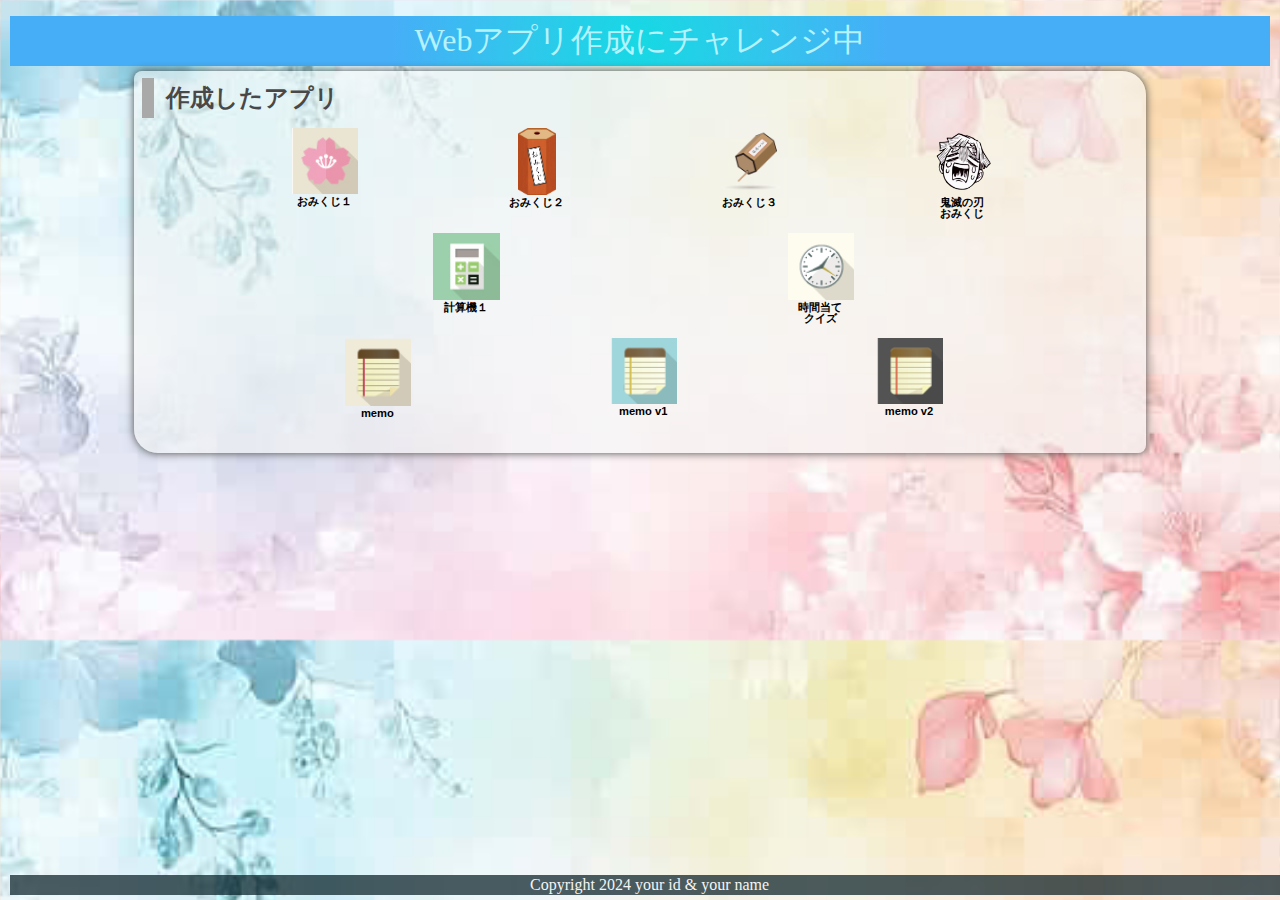
<file: index.html>
<!DOCTYPE html>
<html lang="ja">

<head>
  <meta charset="UTF-8">
  <meta name="viewport" content="width=device-width, initial-scale=1.0">
  <title>ピピのサンプルです</title>
  <meta name="description" content="先生のサンプル（ゲーム）">

  <link rel="icon" href="favicon.ico">
  <link rel="stylesheet" href="css/index.css">
</head>

<body>
  <!-- 見出し（みだし） -->
  <header class="header">
    <h1>Webアプリ作成にチャレンジ中</h1>
  </header>

  <!-- 作成したアプリ -->
  <section class="container01">
    <h2>作成したアプリ</h2>
    <div class="game">

      <div class="container01-01">
        <div class="item01">
          <a href="09_omikuji/omikuji.html" title="今日の運勢を占うゲームです。"><img src="img/sakura.jpg" alt="おみくじ１"><br>おみくじ１</a>
        </div>
        <div class="item01">
          <a href="10a_omikuji/omikuji.html" title="音付きです。"><img src="img/omikuji2.png" alt="おみくじ２"
              class="img_omikuji2"><br>おみくじ２</a>
        </div>
        <div class="item01">
          <a href="10b_omikuji/omikuji.html" title="テキストも画像です。"><img src="img/omikuji3.png" alt="おみくじ３"><br>おみくじ３</a>
        </div>
        <div class="item01">
          <a href="01_omikuji_kimetsu/omikuji_kimetsu.html" title="鬼滅の刃"><img
              src="img/zenitsu.png" alt="鬼滅の刃おみくじ"><br>鬼滅の刃<br>おみくじ</a>
        </div>
      </div>

      <div class="container01-02">
        <div class="item01">
          <a href="./02_calculator/calculator.html" title="かんたんな計算機です。"><img src="img/calc1.jpg"
              alt="計算機１"><br>計算機１</a>
        </div>
<!-- 
        <div class="item01">
          <a href="02_calculator_v2/calculator.html" title="=ボタンをつけた計算機です。"><img src="img/calc2.jpg"
              alt="計算機２"><br>計算機２</a>
        </div> -->

        <!-- <div class="item01">
          <a href="02_calculator_v3/calculator2.html" title="=全部ボタンの計算機です。"><img src="img/calc3.jpg"
              alt="計算機３"><br>計算機３</a>
        </div> -->

        <div class="item01">
          <a href="98_Time guessing quiz/timeguess.html" title="=時間当てクイズです"><img src="img/clock1.png"
              alt="クイズ">時間当て<br>クイズ</a>
        </div>
      </div>

      <div class="container01-03">
        <div class="item01">
          <a href="./04_05memo/memo.html" title="メモアプリです。"><img src="img/memo.png" alt="memo"><br>memo</a>
        </div>

        <div class="item01">
          <a href="./04_06memo/memo.html" title="メモアプリv1です。"><img src="img/memo1.png" alt="memo v1"><br>memo v1</a>
        </div>

        <div class="item01">
          <a href="./04-07_memo/memo.html" title="メモアプリv2です。"><img src="img/memo2.png" alt="memo v2"><br>memo v2</a>
        </div>

        <!-- <div class="item01">
          <a href="04_memo_app_v3/memo.html" title="メモアプリv3です。"><img src="img/memo3.png" alt="memo v3"><br>memo v3</a>
        </div> -->
      </div>

      <div class="container01-04">
        <!-- <div class="item02">
          <a href="05_tic tac toe_06_sound/tic_tac_toe_fix.html" title="2人でやるゲームです。"><img src="img/azarashi.png"
              alt="〇✖ゲーム"><br>〇✖ゲーム</a>
        </div> -->

        <!-- <div class="item02">
          <a href="06_tic tac toe vs computer/tic_tac_toe_vs computer.html" title="vs computerです。"><img
              src="img/penguin.png" alt="〇✖ゲームvs computer"><br>〇✖ゲームvs computer</a>
        </div> -->

        <!-- <div class="item02">
          <a href="07_tic tac toe vs computer level/tic_tac_toe_vs computer.html" title="vs computer level付き。"><img
              src="img/bear.png" alt="〇✖ゲーム"><br>〇✖ゲームvs computer<br>level設定</a>
        </div> -->

      </div>

    </div>
    <div class="filler01"></div>
  </section>

  <!-- フッター -->
  <footer>
    <p>Copyright 2024 your id & your name</p>
  </footer>

</body>

</html>
</file>
<file: css/index.css>
@charset "utf-8";

html {
    /* ブラウザのデフォルトが16px                        */
    /* デフォルトの16pxの代わりに1emが10pxになるように調整 */
    font-size: 62.5%;
}

/* 「*」はユニバーサルセレクタ（すべての要素を対象にするセレクタ）でbox-sizing: border-box;を指定 */
/* この指定（してい）はborderとpaddingをボックスサイズ（widthとheight）の中に含めて算出するので、スタイリングがしやすい*/
*, *::before, *::after {
    box-sizing: border-box;
}

body{
    line-height: 1.5;
    color: rgb(73, 72, 72);
    font-size: 1.6rem; /* 16px */
    font-family: "Helvetica Neue",
    Arial,
    "Hiragino Kaku Gothic ProN",
    "Hiragino Sans",
    Meiryo,
    sans-serif;
    text-align: center;
    background-image: url(../img/top-page.jpg);
    background-size: cover;
    overflow: hidden;
}

header, footer, h1, h2, h3, p, div, .container01, .filler01 {
    margin: 0.2em 0em 0em 0em;
    padding: 0.1em;
}

/*****************************/
/* 見出し（みだし）           */
/*****************************/
h1 {
    font: 2em Rajdhani, "Noto Sans JP";
    color: rgb(181, 242, 252);
    background-image: radial-gradient(circle 248px at center, #16d9e3 0%, #30c7ec 47%, #46aef7 100%);
}

h2{
    padding-left: 0.5em;
    border-left: solid 0.5em darkgray;
    text-align: left;
}

/*****************************/
/* ページ                    */
/*****************************/
.wrapper {
    position: relative;/*相対位置*/
    max-width: 100vw;  /*すべての要素をbox-sizing:border-boxとしているので全て含めてmin-width:100vwに*/
    min-height: 100vh; /*すべての要素をbox-sizing:border-boxとしているので全て含めてmin-height:100vhに*/
    margin: 0;
    padding: 0;
    padding-bottom: 23px;/*footer+paddingの高さ*/
    text-align: center;
}
/*****************************/
/* セクション(section)        */
/*****************************/
.container01 {
    margin-right: auto;
    margin-left: auto;
    padding-left: 0.5em;
    width: 80%;
    border-radius: 0.5em 1.5em;
    background-color:rgba(245, 245, 245, 0.6);
    box-shadow:0 0 0.5em rgb(73, 72, 72);
}
main > p {
    font: 1.2em bold;
}

/*****************************/
/* アンカー(anchor)           */
/*****************************/
a {
    color: black;
    font-weight: 900;
    text-decoration: none;
        /* https://developer.mozilla.org/ja/docs/Web/CSS/text-decoration */
}

/* mouseoverでグレースケール */
a:hover{
    opacity: 0.5;
    filter: grayscale(100%);
}

/*****************************/
/* container  item           */
/*****************************/
.container01-01 , .container01-02, .container01-03 , .container01-04 {
    display: flex;
        /*https://developer.mozilla.org/ja/docs/Web/CSS/CSS_Flexible_Box_Layout*/
    flex-wrap:wrap;
        /*https://developer.mozilla.org/ja/docs/Web/CSS/flex-wrap*/
    justify-content: space-evenly;
        /*https://developer.mozilla.org/ja/docs/Web/CSS/justify-content*/
    font-size: 0.7em;
}

.item01{
    position: relative;
    width: 6em;
    height: 9em;
    margin: 0;
    line-height: 1em;
    overflow: hidden;
}

.item02{
    position: relative;
    width: 6em;
    height: 12em;
    margin: 0;
    line-height: 1em;
    overflow: hidden;
}

.item01 img, .item02 img{
    width: 6em;
    height: auto;
}

.item01 .img_omikuji2{
    width: auto;
    height: 6em;
    overflow: hidden;
}

/*****************************/
/* フッター                   */
/*****************************/
footer> p {
    position: absolute;/*←絶対位置*/
    bottom: 5px; /*下に固定*/
    width: 100%;
    margin: 0px;
    padding: 1px;
    color: whitesmoke;
    font: 1em Rajdhani;
    text-align: center;
    background: rgba(1, 24, 31, 0.7);
}
/*******************************************************/
/* レスポンシブ対応　メディアクエリを使ってCSSを切り替える */
/* https://www.design-memo.com/coding/css-media-queries */
/* mobileのときのスタイル */
/*******************************************************/
@media screen and (max-width: 480px) {
    body{
        background-size: auto 1000px;
    }
}
</file>
